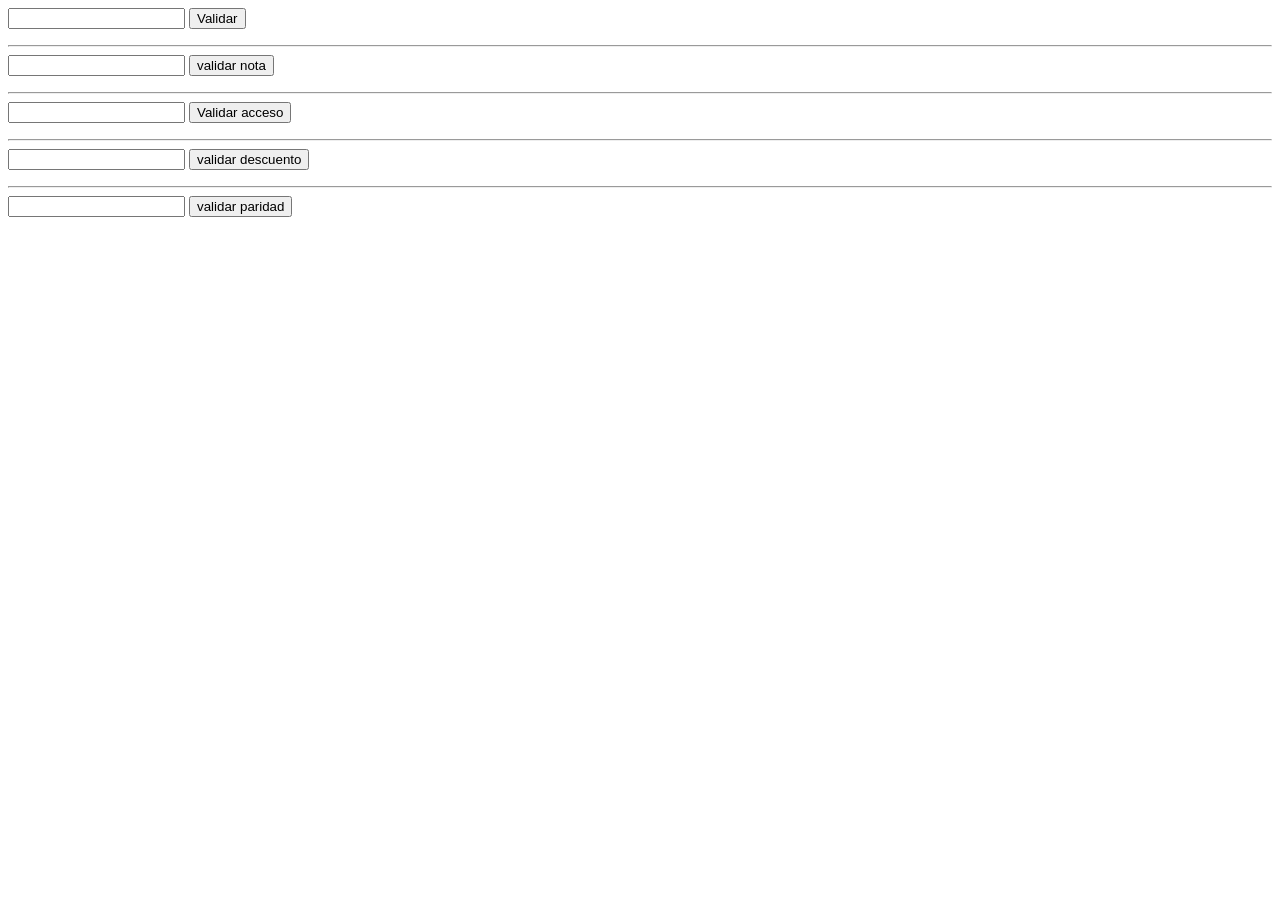
<file: dia01/index.html>
<!DOCTYPE html>
<html lang="en">
<head>
  <meta charset="UTF-8">
  <meta name="viewport" content="width=device-width, initial-scale=1.0">
  <title>Document</title>
</head>
<body>
    <input type="number" id="numEdad">
    <button id="btnEdad">Validar </button>
    <p id="respuestaEdad"></p>
    <script src="script.js"></script>
    <hr>
    <input type="number" id="numCalificacion">
    <button id="btnCalificacion"> validar nota</button>
    <p id="respuestaCalificacion"></p>
    <script src="script002.js"></script>
    <hr>
    <input type="text" id="validacion">
    <button id="btnValidacion">Validar acceso</button>
    <p id="respuestaValidacion"></p>
    <script src="script003.js"></script>
    <hr>
    <input type="number" id="calcular">
    <button id="btnCalcular"> validar descuento</button>
    <p id="respuestaCalcular"></p>
    <script src="script004.js"></script>
    <hr>
    <input type="number" id="paridad">
    <button id="btnParidad"> validar paridad</button>
    <p id="respuestaParidad"></p>
</body>
</html>
</file>
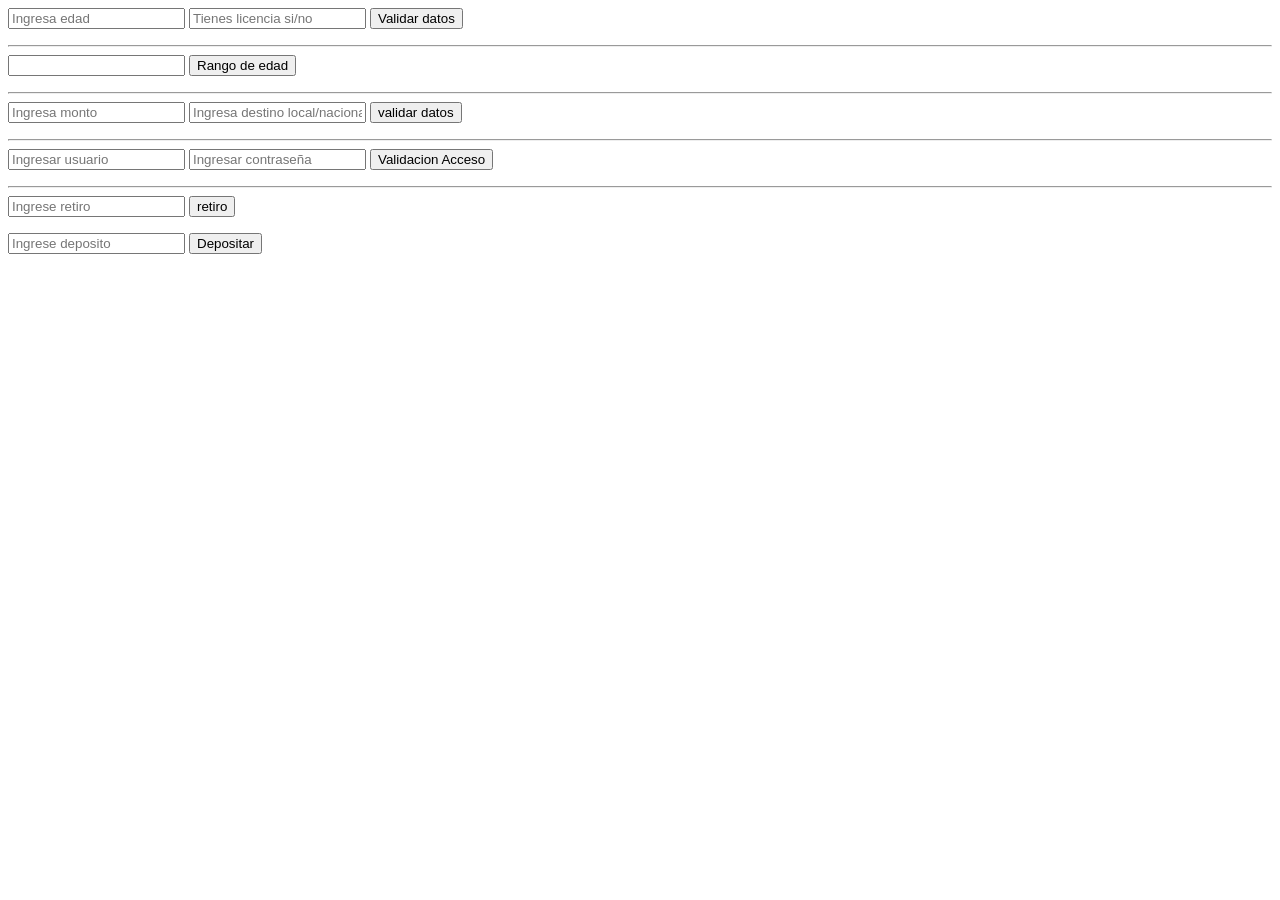
<file: dia02/index.html>
<!DOCTYPE html>
<html lang="en">
<head>
  <meta charset="UTF-8">
  <meta name="viewport" content="width=device-width, initial-scale=1.0">
  <title>Document</title>
</head>
<body>
<input type="text" id="edad" placeholder="Ingresa edad">
<input type="text" id="licencia" placeholder="Tienes licencia si/no">
<button id="btnValidar"> Validar datos</button>
<p id="respuestaValidar"></p>
<script src="script01.js"></script>
<hr>
<input type="number" id="rangoEdad">
<button id="btnRangoEdad"> Rango de edad</button>
<p id="respuestaRangoEdad"></p>
<script src="script02.js"></script>
<hr>
<input type="number" id="precio" placeholder="Ingresa monto">
<input type="text" id="envio" placeholder="Ingresa destino local/nacional">
<button id="btnCalcularEnvio"> validar datos</button>
<p id="respuestaCalcularEnvio"></p>
<script src="script03.js"></script>
<hr>
<input type="text" name="" id="user" placeholder="Ingresar usuario">
<input type="text" name="" id="contra" placeholder="Ingresar contraseña">
<button id="btnSistema"> Validacion Acceso</button>
<p id="respuestaSistema"></p>
<script src="script04.js"></script>
<hr>
<input type="number" id="retiro" placeholder="Ingrese retiro">
<button id="btnCajero"> retiro</button>
<p id="respuestaCajero"></p>
<input type="text" id="money" placeholder="Ingrese deposito">
<button id="btnAddDinero">Depositar</button>
<p id="respuestaAddDinero"></p>
<script src="script05.js"></script>
</body>
</html>
</file>
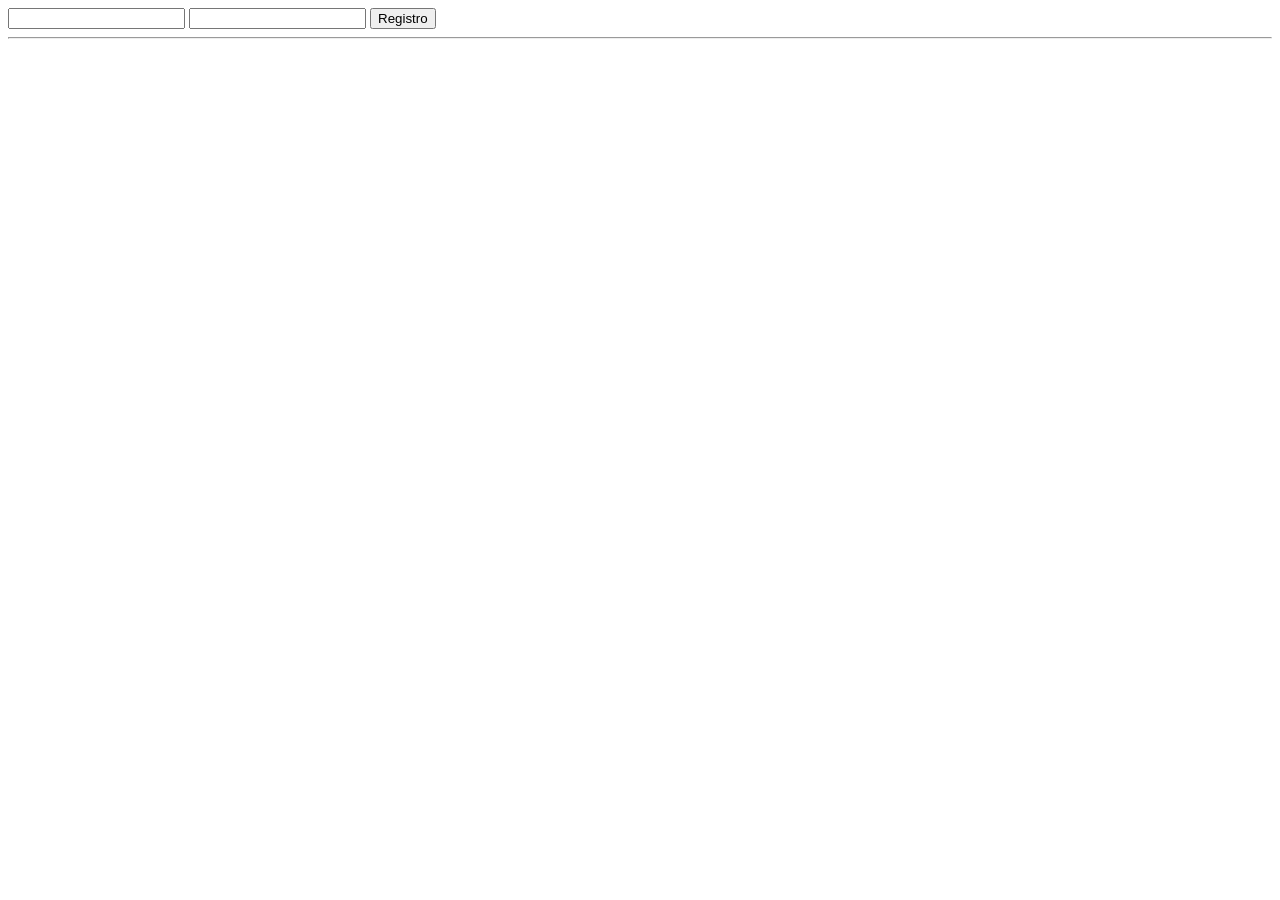
<file: dia03/index.html>
<!DOCTYPE html>
<html lang="en">
<head>
  <meta charset="UTF-8">
  <meta name="viewport" content="width=device-width, initial-scale=1.0">
  <title>Document</title>
</head>
<body>
  <input type="text" id="empleado">
  <input type="text" id="departamento">
  <button id="btnRegistro">Registro</button>
  <div id="respuestaRegistro"></div>
  <script src="script01.js"></script>
  <hr>

</body>
</html>
</file>
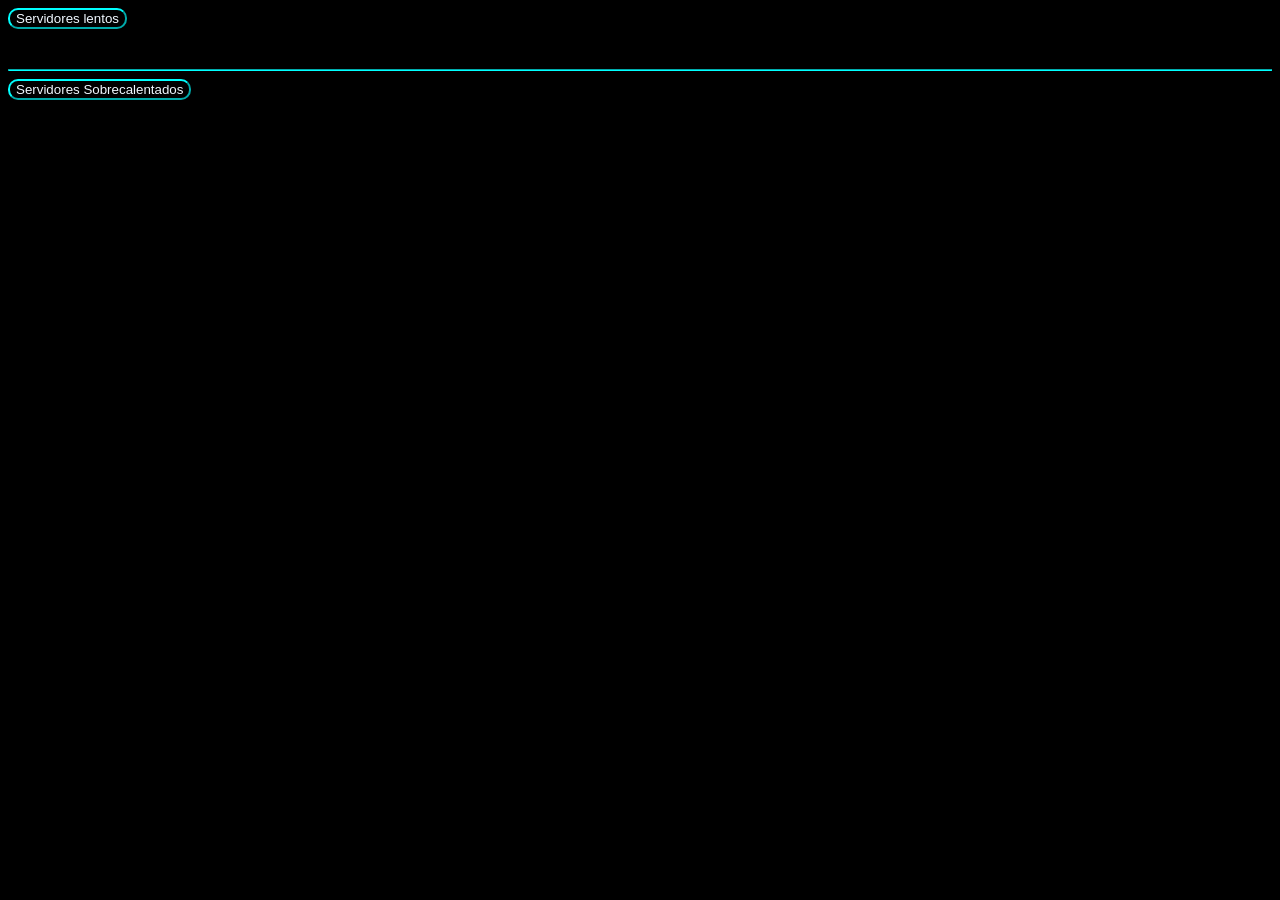
<file: dia4/index.html>
<!DOCTYPE html>
<html lang="en">
<head>
  <meta charset="UTF-8">
  <meta name="viewport" content="width=device-width, initial-scale=1.0">
  <link rel="stylesheet" href="style.css">
  <title>Document</title>
</head>
<body>
  <button id="btnLatencia">Servidores lentos</button>
  <div id="respuestaLatencia"></div>
  <script src="script.js"></script>
  <hr>
  <button id="btnTemperatura">Servidores Sobrecalentados</button>
  <div id="respuestaTemperatura"></div>
  <script src="script02.js"></script>
</body>
</html>
</file>
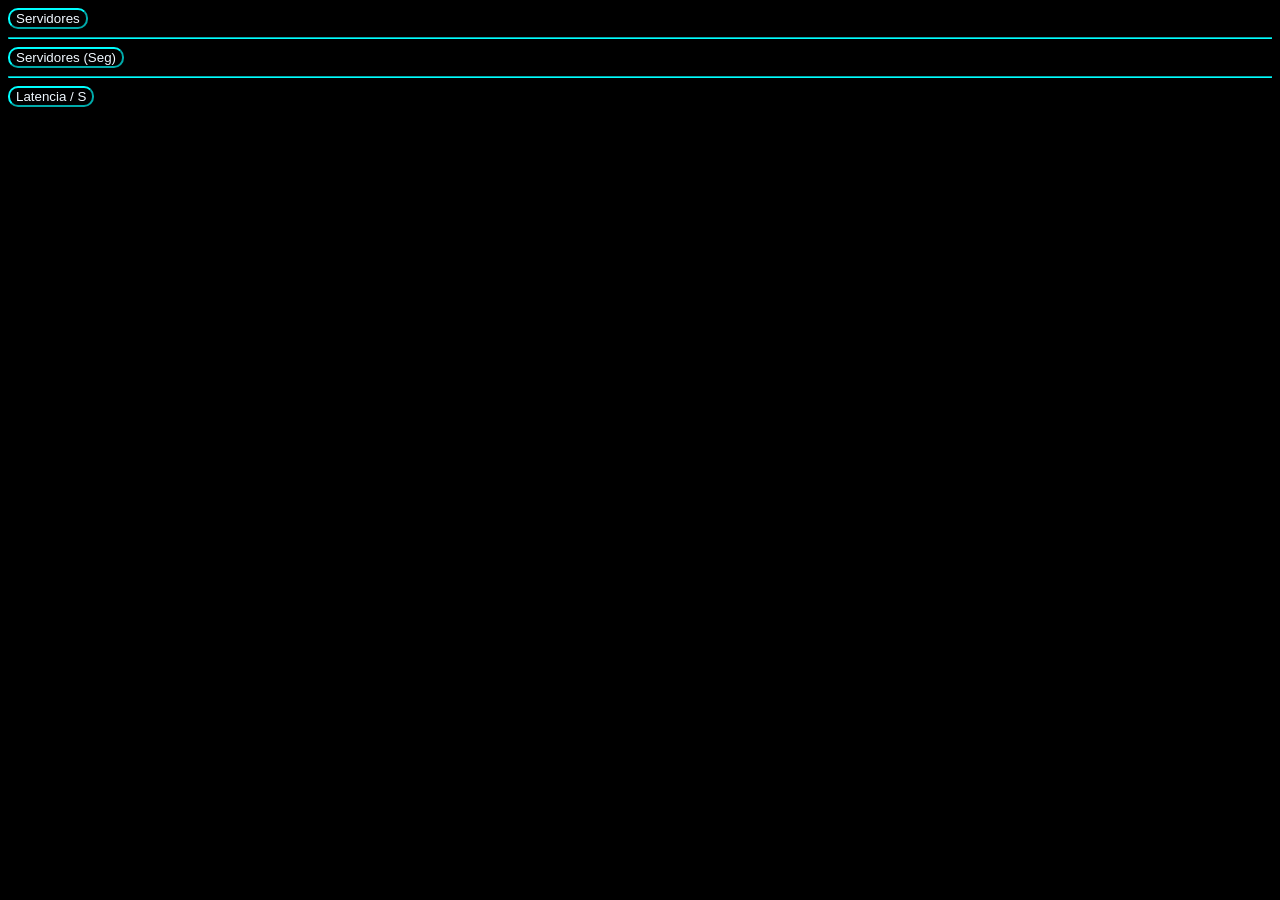
<file: dia5/index.html>
<!DOCTYPE html>
<html lang="en">
<head>
  <meta charset="UTF-8">
  <meta name="viewport" content="width=device-width, initial-scale=1.0">
  <link rel="stylesheet" href="style.css">
  <title>Document</title>
</head>
<body>
  <button id="btnServerLam">Servidores</button>
  <div id="respuestaServerLam"></div>
  <hr>
  <button id="btnCulpables">Servidores (Seg)</button>
  <div id="respuestaCulpables"></div>
  <hr>
  <button id="btnFinal">Latencia / S</button>
  <div id="respuestaFinal"></div>
  <script src="script001.js"></script>
</body>
</html>
</file>
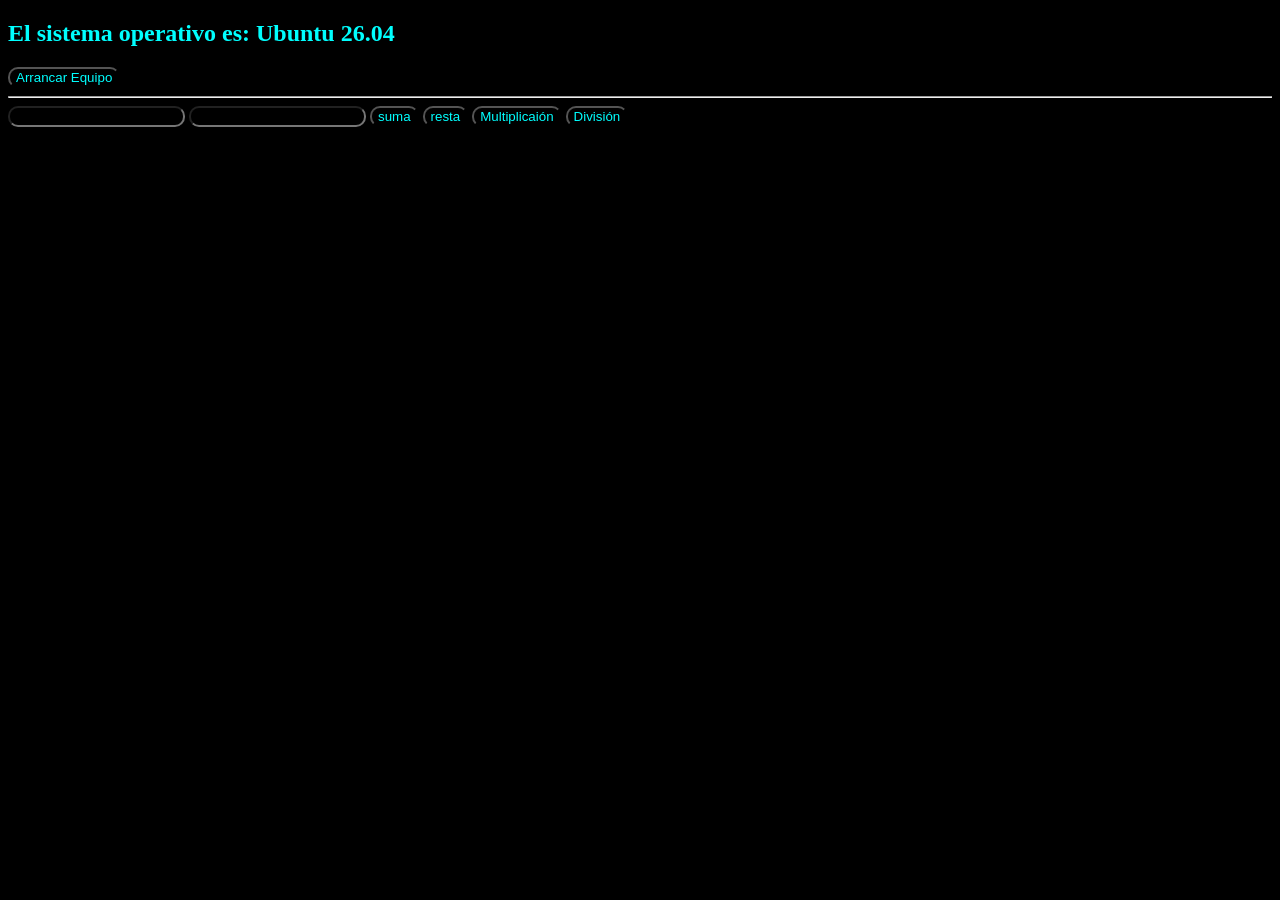
<file: dia7/index.html>
<!DOCTYPE html>
<html lang="en">
<head>
  <meta charset="UTF-8">
  <meta name="viewport" content="width=device-width, initial-scale=1.0">
  <link rel="stylesheet" href="style.css">
  <title>Document</title>
</head>
<body>
  <h2 id="pantalla-laptop"></h2>
  <button id="btnArrancar">Arrancar Equipo</button>
  <script src="script001.js"></script>
  <hr>
  <input type="number" name="" id="primerNum">
  <input type="number" id="segundoNum">
  <button id="suma">suma</button>
  <button id="resta">resta</button>
  <button id="multiplicacion">Multiplicaión</button>
  <button id="division">División</button>
  <p id="resultadoCalculadora"></p>
  <script src="script02.js"></script>
</body>
</html>
</file>
<file: dia4/style.css>
*{
background-color: black; 
color: aliceblue;
border-radius: 10px;
border-color: aqua;
}
#respuestaLatencia{
background-color: black;
color: aliceblue;
padding: 1rem;
}
</file>
<file: dia5/style.css>
*{
  background-color: black;
  color: aliceblue;
  border-radius: 10px;
  border-color: aqua;
}
</file>
<file: dia7/style.css>
*{
  background-color: black;
  color: aqua;
  border-radius: 10px;
}
</file>
